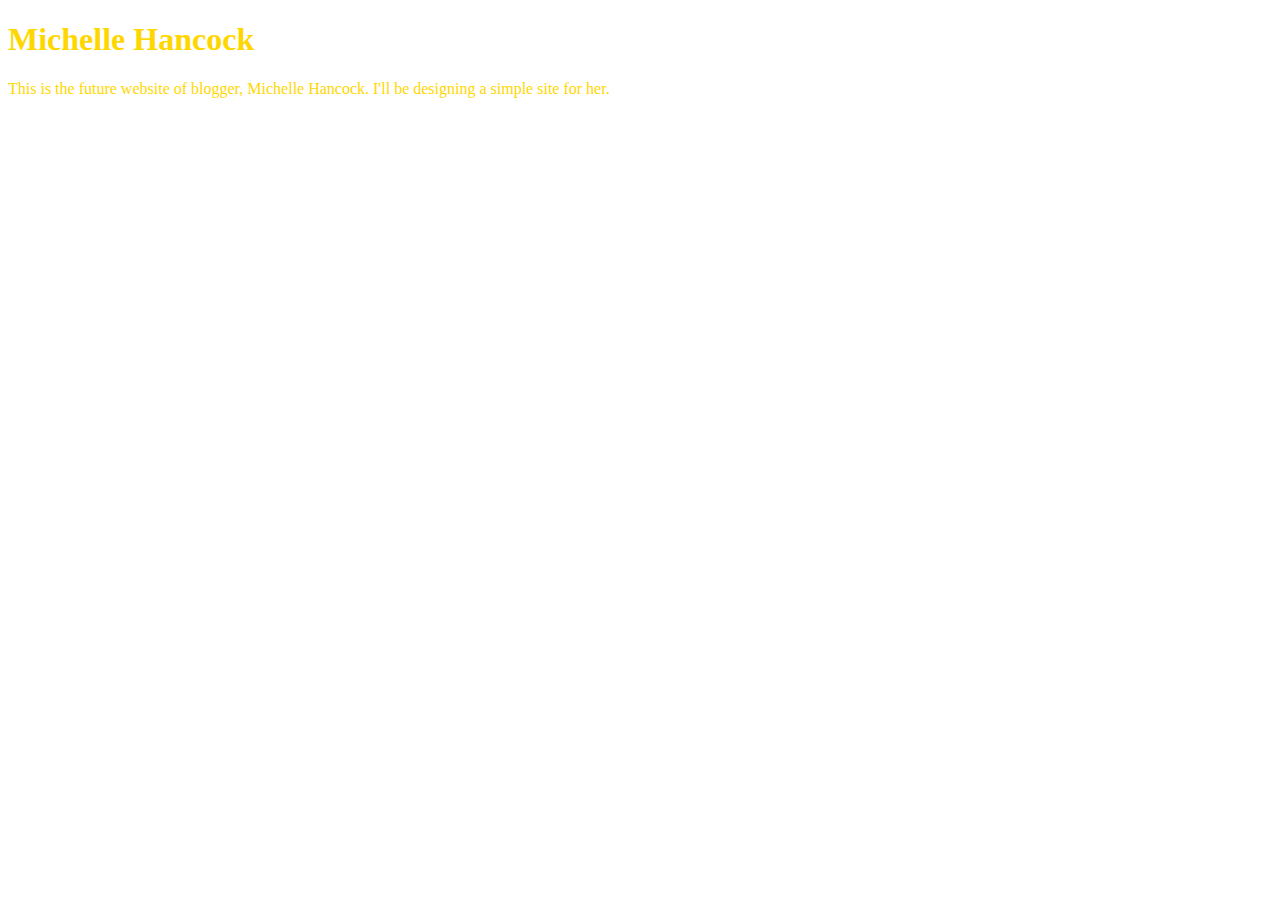
<file: unit_1/index.html>
<!DOCTYPE html>
<html>
<head>
	<title>Michelle Hancock</title>
	<link rel="stylesheet" type="text/css" href="css/style.css">
</head>
<body>
	<h1>Michelle Hancock</h1>
	<p>This is the future website of blogger, Michelle Hancock. I'll be designing a simple site for her.</p>
</body>
</html>
</file>
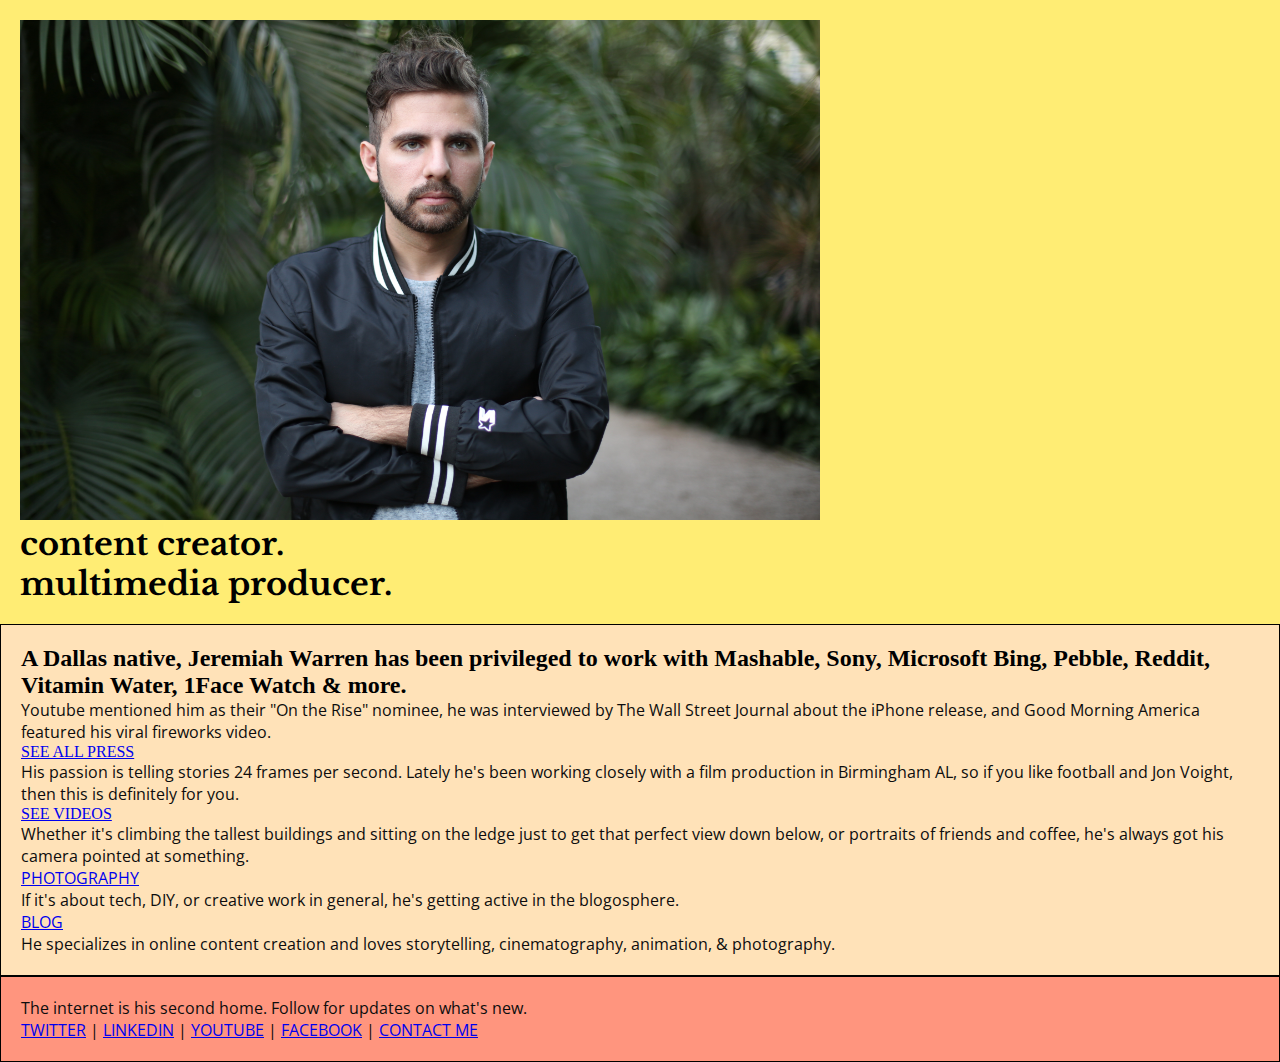
<file: unit_5/index.html>
<!DOCTYPE html>

<html>
<head>
	<link rel="stylesheet" type="text/css" href="style.css">
	<title>Jeremiah Warren Website</title>
</head>

<body>
	<header>
		<img src="images/4M2A1066.jpg" width="800" height="500">
		<h1>content creator.<br/>multimedia producer.</h1>
	</header>
	<section id="about">
		<h2>A Dallas native, Jeremiah Warren has been privileged to work with Mashable, Sony, Microsoft Bing, Pebble, Reddit, Vitamin Water, 1Face Watch &amp; more.</h2>
		<div>
			<p>Youtube mentioned him as their "On the Rise" nominee, he was interviewed by The Wall Street Journal about the iPhone release, and Good Morning America featured his viral fireworks video.</p>
			<a href="#" class="button">SEE ALL PRESS</a>
		</div>
		<div>
			<p>His passion is telling stories 24 frames per second. Lately he's been working closely with a film production in Birmingham AL, so if you like football and Jon Voight, then this is definitely for you.</p>
			<a href="#" class="button">SEE VIDEOS</a>
		</div>
		<div>
			<p>Whether it's climbing the tallest buildings and sitting on the ledge just to get that perfect view down below, or portraits of friends and coffee, he's always got his camera pointed at something.</p>
			<p><a href="#" class="button">PHOTOGRAPHY</a></p>
		</div>
		<div>
			<p>If it's about tech, DIY, or creative work in general, he's getting active in the blogosphere.</p>
			<p><a href="#" class="button">BLOG</a></p>
		</div>
		<p class="summary">He specializes in online content creation and loves storytelling, cinematography, animation, &amp; photography.</p>
	</section>
	<footer>
		<p>The internet is his second home. Follow for updates on what's new.</p>
		<p><a href="#">TWITTER</a> | <a href="#">LINKEDIN</a> | <a href="#">YOUTUBE</a> | <a href="#">FACEBOOK</a> | <a href="#">CONTACT ME</a></p>
	</footer>
</body>

</html>
</file>
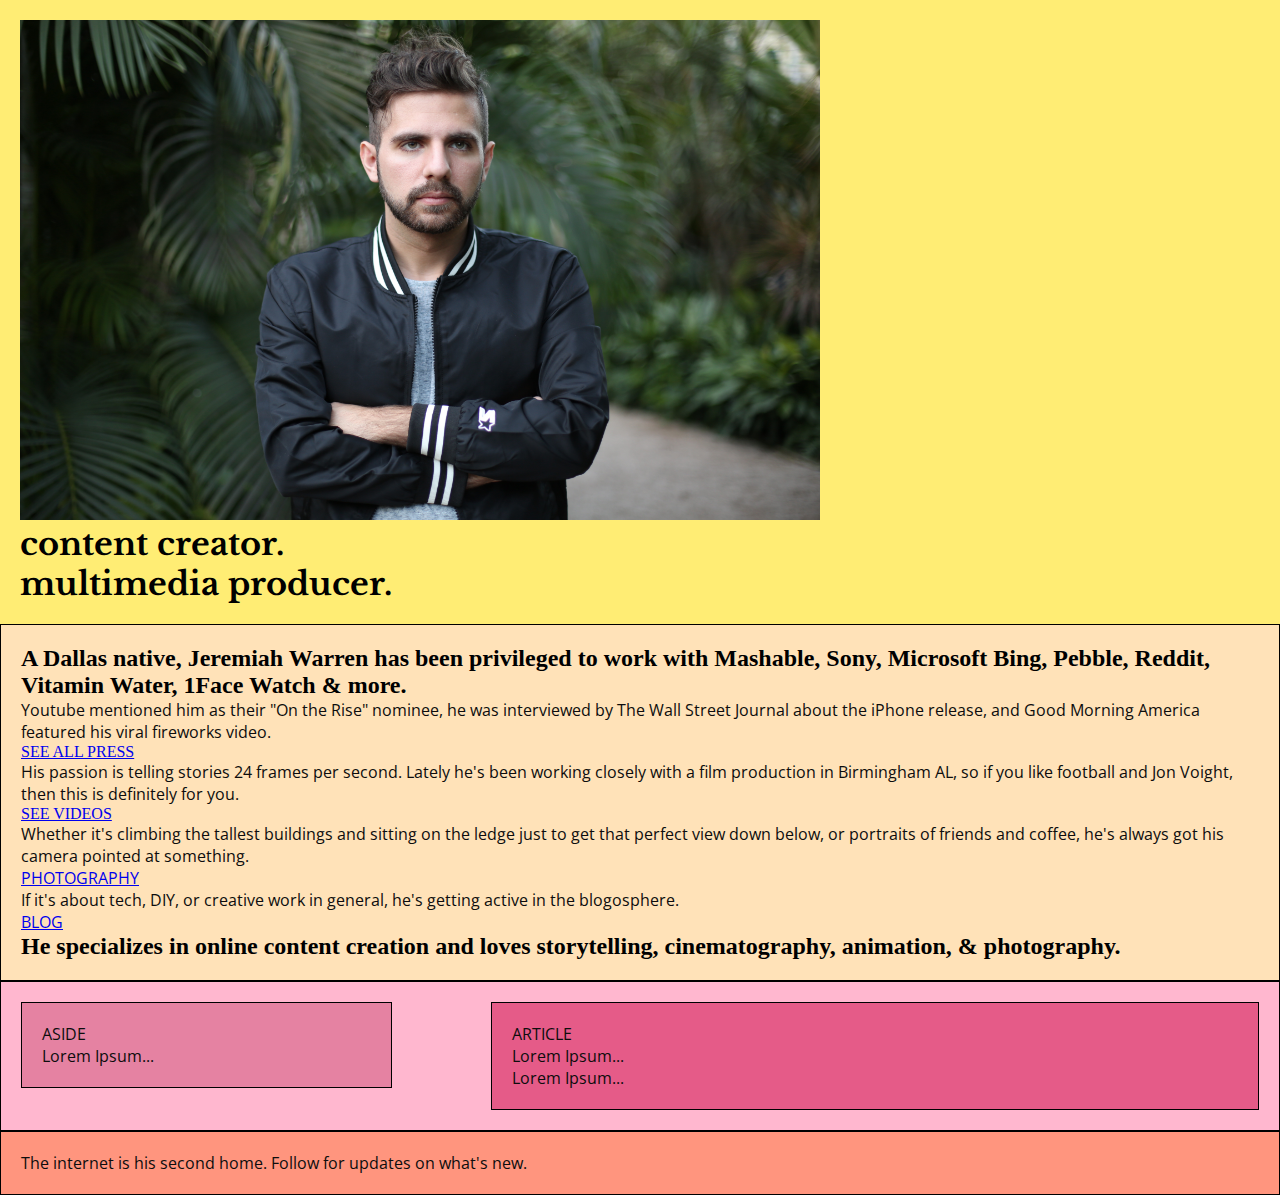
<file: unit_6/index.html>
<!DOCTYPE html>

<html>
<head>
	<link rel="stylesheet" type="text/css" href="style.css">
	<title>Jeremiah Warren Website</title>
</head>
 <body>
 	<header>
		<img src="images/4M2A1066.jpg" width="800" height="500">
 		<h1>content creator.<br/>multimedia producer.</h1>
 	</header>
 	<section id="about">
		<h2>A Dallas native, Jeremiah Warren has been privileged to work with Mashable, Sony, Microsoft Bing, Pebble, Reddit, Vitamin Water, 1Face Watch &amp; more.</h2>
		<div>
			<p>Youtube mentioned him as their "On the Rise" nominee, he was interviewed by The Wall Street Journal about the iPhone release, and Good Morning America featured his viral fireworks video.</p>
			<a href="#" class="button">SEE ALL PRESS</a>		
		</div>
		<div>
			<p>His passion is telling stories 24 frames per second. Lately he's been working closely with a film production in Birmingham AL, so if you like football and Jon Voight, then this is definitely for you.</p>
			<a href="#" class="button">SEE VIDEOS</a>
		</div>
		<div>
			<p>Whether it's climbing the tallest buildings and sitting on the ledge just to get that perfect view down below, or portraits of friends and coffee, he's always got his camera pointed at something.</p>
			<p><a href="#" class="button">PHOTOGRAPHY</a></p>
		</div>		<div>

			<p>If it's about tech, DIY, or creative work in general, he's getting active in the blogosphere.</p>
			<p><a href="#" class="button">BLOG</a></p>
		</div>
		<h2>He specializes in online content creation and loves storytelling, cinematography, animation, &amp; photography.</h2>
 	</section>
 	<section id="two_column" class="clearfix">
 		<aside id="left">
 			<p>ASIDE</p>
 			<p>Lorem Ipsum...</p>
 		</aside>
 		<article id="right">
 			<p>ARTICLE</p>
 			<p>Lorem Ipsum...</p>
 			<p>Lorem Ipsum...</p>
 		</article>
 	</section>
 	<footer>
 		<p>The internet is his second home. Follow for updates on what's new.</p>
 	</footer>
 </body>
 </html>
</file>
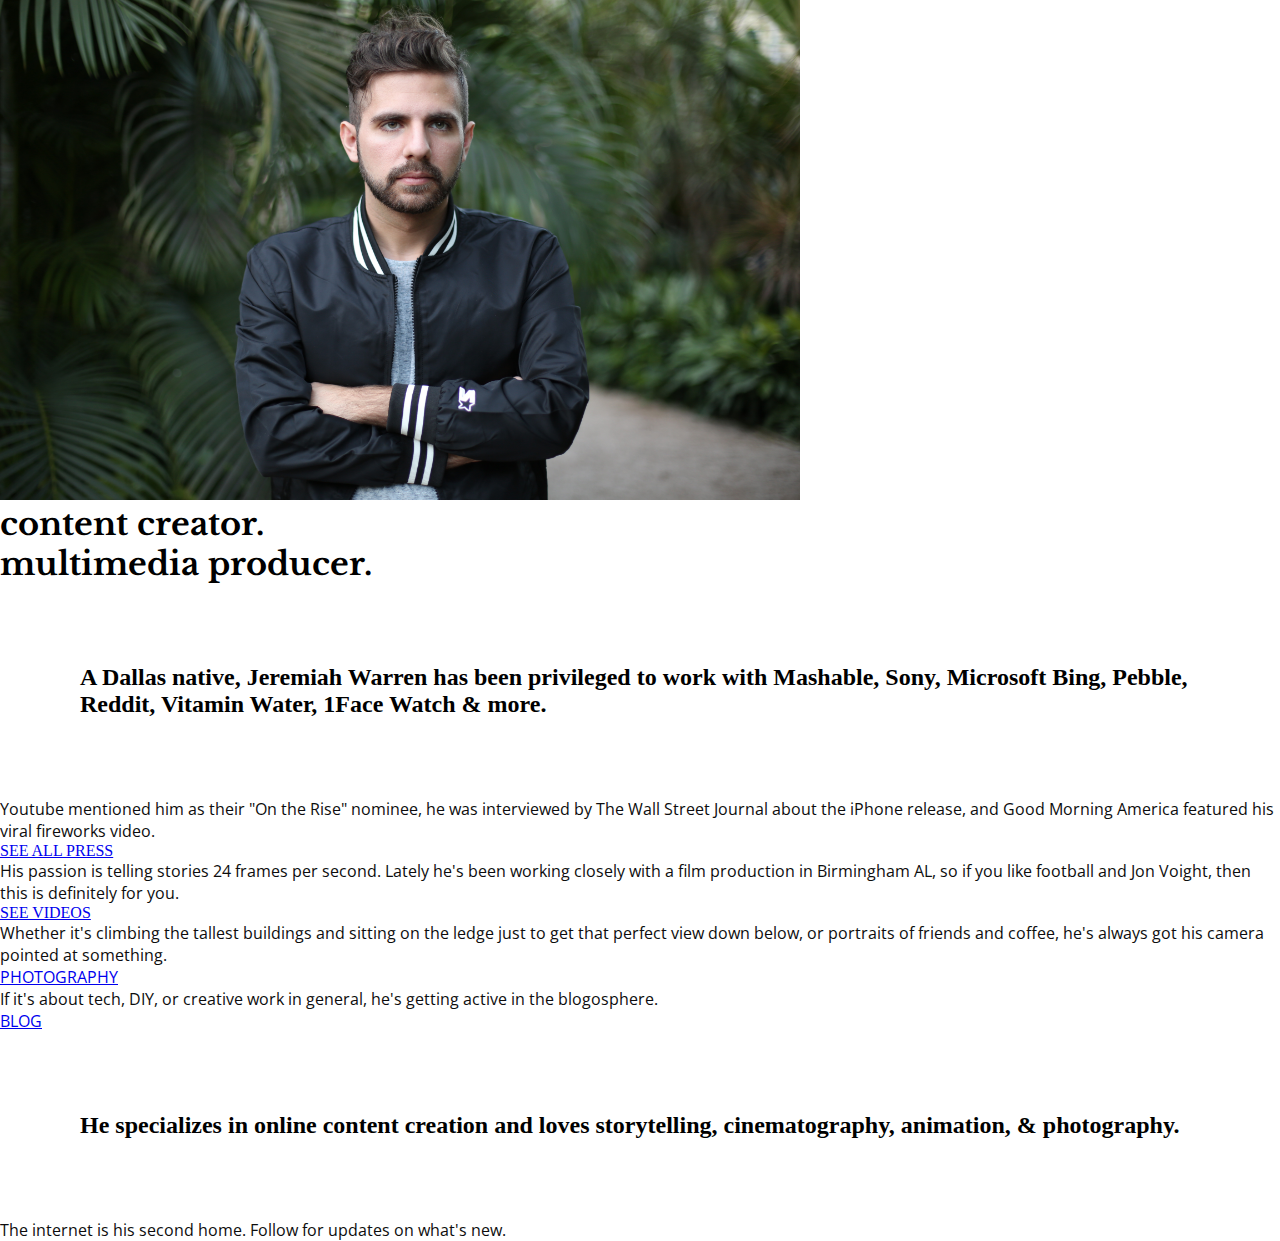
<file: unit_7/index.html>
<!DOCTYPE html>

<html>
<head>
	<link rel="stylesheet" type="text/css" href="style.css">
	<title>Jeremiah Warren Website</title>
</head>
 <body>
 	<header>
		<img src="images/4M2A1066.jpg" width="800" height="500">
 		<h1>content creator.<br/>multimedia producer.</h1>
 	</header>
 	<section id="about">
		<h2>A Dallas native, Jeremiah Warren has been privileged to work with Mashable, Sony, Microsoft Bing, Pebble, Reddit, Vitamin Water, 1Face Watch &amp; more.</h2>
		<div>
			<p>Youtube mentioned him as their "On the Rise" nominee, he was interviewed by The Wall Street Journal about the iPhone release, and Good Morning America featured his viral fireworks video.</p>
			<a href="#" class="button">SEE ALL PRESS</a>		
		</div>
		<div>
			<p>His passion is telling stories 24 frames per second. Lately he's been working closely with a film production in Birmingham AL, so if you like football and Jon Voight, then this is definitely for you.</p>
			<a href="#" class="button">SEE VIDEOS</a>
		</div>
		<div>
			<p>Whether it's climbing the tallest buildings and sitting on the ledge just to get that perfect view down below, or portraits of friends and coffee, he's always got his camera pointed at something.</p>
			<p><a href="#" class="button">PHOTOGRAPHY</a></p>
		</div>		<div>

			<p>If it's about tech, DIY, or creative work in general, he's getting active in the blogosphere.</p>
			<p><a href="#" class="button">BLOG</a></p>
		</div>
		<h2>He specializes in online content creation and loves storytelling, cinematography, animation, &amp; photography.</h2>
 	</section>
 	<footer>
 		<p>The internet is his second home. Follow for updates on what's new.</p>
 	</footer>
 </body>
 </html>
</file>
<file: unit_1/css/style.css>
body {
background-color:cream;
}
h1, p {
color: gold;
}
</file>
<file: unit_5/style.css>
@import url(https://fonts.googleapis.com/css?family=Open+Sans:300);
@import url(https://fonts.googleapis.com/css?family=Libre+Baskerville:700);


* {margin: 0; padding: 0; box-sizing: border-box;
}

body {
background-color:c #F5F5F5;
}
p {
color: #0D0D0D;
font-family: 'Open Sans', sans-serif;
}
h1 {
font-family: 'Libre Baskerville', serif;
}
header {
	background-color: #ffed74;
	border: 1 px black solid;
	padding: 20px;
}
section {
	background-color: #ffe2b8;
	border: 1px black solid;
	padding: 20px;
}
article {
	background-color: #e89c6c;
	border: 1px black solid;
	padding: 20px;
}
footer {
	background-color: #ff957e;
	border: 1px black solid;
	padding: 20px;
}
</file>
<file: unit_6/style.css>
@import url(https://fonts.googleapis.com/css?family=Open+Sans:300);
@import url(https://fonts.googleapis.com/css?family=Libre+Baskerville:700);

.clearfix:after { 
	content: "."; 
	visibility: hidden; 
	display: block; 
	height: 0; 
	clear: both;
}

* {margin: 0; padding: 0; box-sizing: border-box;
}

body {
background-color:c #F5F5F5;
}
p {
color: #0D0D0D;
font-family: 'Open Sans', sans-serif;
}
h1 {
font-family: 'Libre Baskerville', serif;
}
header {
	background-color: #ffed74;
	border: 1 px black solid;
	padding: 20px;
}
section {
	background-color: #ffe2b8;
	border: 1px black solid;
	padding: 20px;
}
article {
	background-color: #e89c6c;
	border: 1px black solid;
	padding: 20px;
}
footer {
	background-color: #ff957e;
	border: 1px black solid;
	padding: 20px;
}
#two_column {
	background-color: #ffb7cf;
	border: 1px black solid;
	padding: 20px;
}
#left {
	background-color: #e582a2;
	border: 1px black solid;
	padding: 20px;
	float: left;
	width: 30%;
}
#right {
	background-color: #e55b88;
	border: 1px black solid;
	padding: 20px;
	float: right;
	width: 62%;
}
</file>
<file: unit_7/style.css>
@import url(https://fonts.googleapis.com/css?family=Open+Sans:300);
@import url(https://fonts.googleapis.com/css?family=Libre+Baskerville:700);

.clearfix:after { 
	content: "."; 
	visibility: hidden; 
	display: block; 
	height: 0; 
	clear: both;
}

* {margin: 0; padding: 0; box-sizing: border-box;
}

body {
background-color:c #F5F5F5;
}
p {
color: #0D0D0D;
font-family: 'Open Sans', sans-serif;
}
h1 {
font-family: 'Libre Baskerville', serif;
}

h2 {
	padding:80px;

div {
  width: 20%;
  height: 300px;
  padding: 10px;
  margin: 10px;
  background-color: #cccccc;
  float: left;
}
</file>
